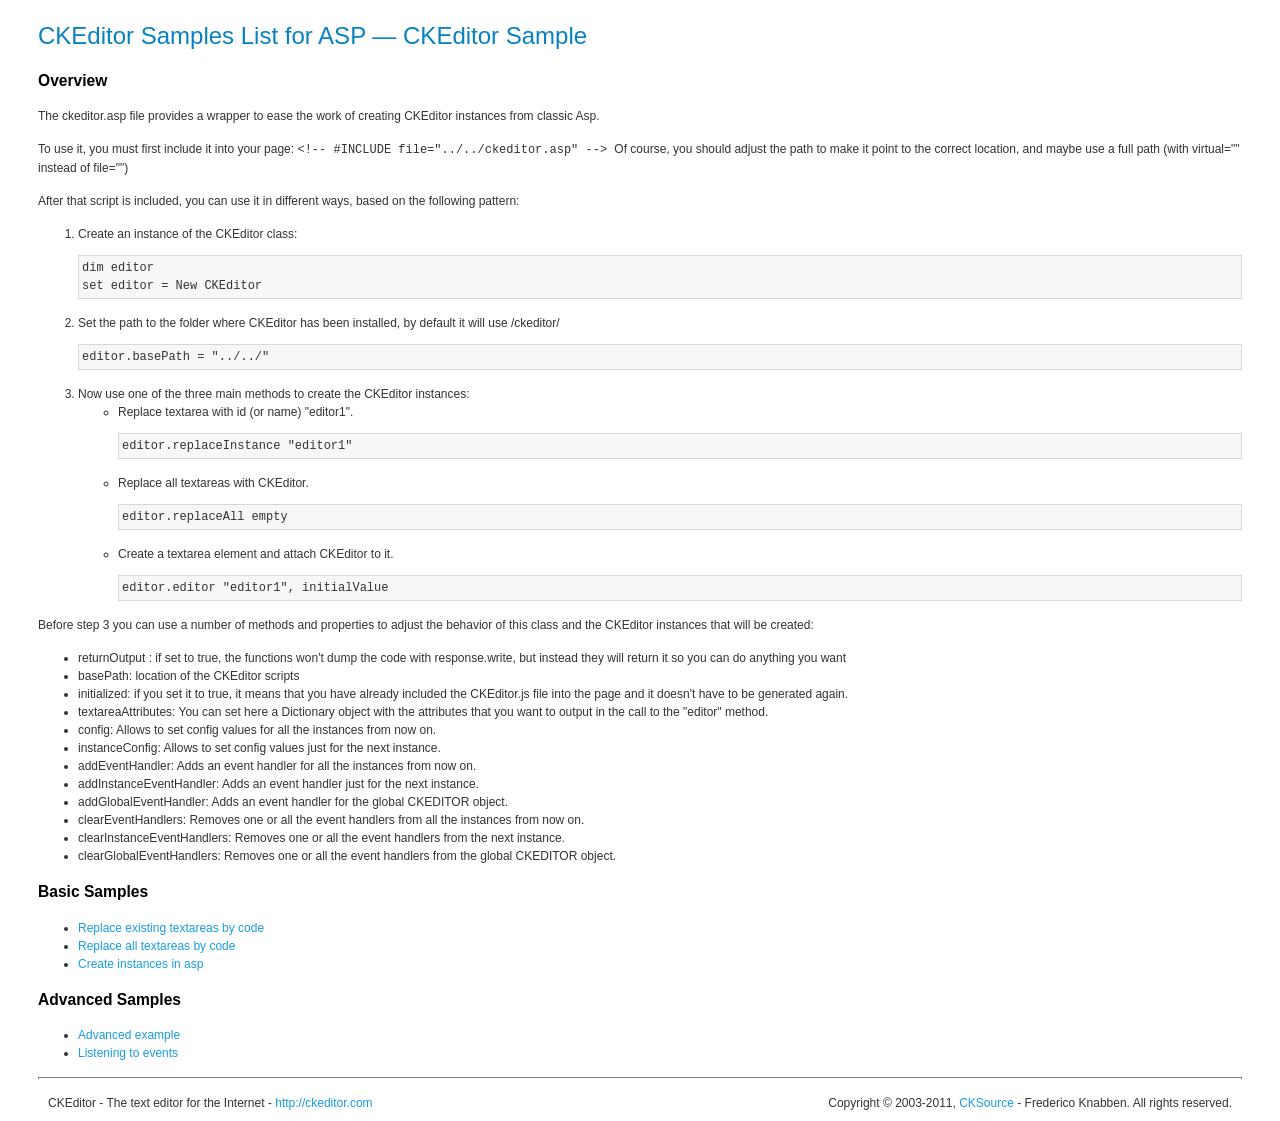
<file: public/js/ckeditor/_samples/asp/index.html>
<!DOCTYPE html PUBLIC "-//W3C//DTD XHTML 1.0 Transitional//EN" "http://www.w3.org/TR/xhtml1/DTD/xhtml1-transitional.dtd">
<!--
Copyright (c) 2003-2011, CKSource - Frederico Knabben. All rights reserved.
For licensing, see LICENSE.html or http://ckeditor.com/license
-->
<html xmlns="http://www.w3.org/1999/xhtml">
<head>
	<title>ASP integration Samples List &mdash; CKEditor</title>
	<link type="text/css" rel="stylesheet" href="../sample.css" />
</head>
<body>
	<h1 class="samples">
		CKEditor Samples List for ASP &mdash; CKEditor Sample
	</h1>
	<h2 class="samples">
		Overview
	</h2>
	<p>The ckeditor.asp file provides a wrapper to ease the work of creating CKEditor instances from classic Asp.</p>
	<p>To use it, you must first include it into your page:
	<code>
		&lt;!-- #INCLUDE file="../../ckeditor.asp" --&gt;
	</code>
	Of course, you should adjust the path to make it point to the correct location, and maybe use a full path (with virtual="" instead of file="")
	</p>
	<p>After that script is included, you can use it in different ways, based on the following pattern:</p>

<ol>
	<li>
		Create an instance of the CKEditor class:
<pre class="samples">dim editor
set editor = New CKEditor</pre>
	</li>
	<li>
		Set the path to the folder where CKEditor has been installed, by default it will use /ckeditor/
		<pre class="samples">editor.basePath = "../../"</pre>
	</li>
	<li>
	Now use one of the three main methods to create the CKEditor instances:
	<ul class="samples">
		<li>
				Replace textarea with id (or name) "editor1".
			<pre class="samples">editor.replaceInstance "editor1"</pre>
		</li>
		<li>
			Replace all textareas with CKEditor.
			<pre class="samples">editor.replaceAll empty</pre>
		</li>
		<li>
			Create a textarea element and attach CKEditor to it.
			<pre class="samples">editor.editor "editor1", initialValue</pre>
		</li>
	</ul>
	</li>
</ol>
<p>Before step 3 you can use a number of methods and properties to adjust the behavior of this class and the CKEditor instances
that will be created:</p>
<ul class="samples">
	<li>returnOutput : if set to true, the functions won't dump the code with response.write, but instead they will return it so
	you can do anything you want</li>
	<li>basePath: location of the CKEditor scripts</li>
	<li>initialized: if you set it to true, it means that you have already included the CKEditor.js file into the page and it
		doesn't have to be generated again.</li>
	<li>textareaAttributes: You can set here a Dictionary object with the attributes that you want to output in the call to the "editor" method.</li>

	<li>config: Allows to set config values for all the instances from now on.</li>
	<li>instanceConfig: Allows to set config values just for the next instance.</li>

	<li>addEventHandler: Adds an event handler for all the instances from now on.</li>
	<li>addInstanceEventHandler: Adds an event handler just for the next instance.</li>
	<li>addGlobalEventHandler: Adds an event handler for the global CKEDITOR object.</li>

	<li>clearEventHandlers: Removes one or all the event handlers from all the instances from now on.</li>
	<li>clearInstanceEventHandlers: Removes one or all the event handlers  from the next instance.</li>
	<li>clearGlobalEventHandlers: Removes one or all the event handlers  from the global CKEDITOR object.</li>

</ul>

	<h2 class="samples">
		Basic Samples
	</h2>
	<ul class="samples">
		<li><a class="samples" href="replace.asp">Replace existing textareas by code</a></li>
		<li><a class="samples" href="replaceall.asp">Replace all textareas by code</a></li>
		<li><a class="samples" href="standalone.asp">Create instances in asp</a></li>
	</ul>
	<h2 class="samples">
		Advanced Samples
	</h2>
	<ul class="samples">
		<li><a class="samples" href="advanced.asp">Advanced example</a></li>
		<li><a class="samples" href="events.asp">Listening to events</a></li>
	</ul>
	<div id="footer">
		<hr />
		<p>
			CKEditor - The text editor for the Internet - <a class="samples" href="http://ckeditor.com/">http://ckeditor.com</a>
		</p>
		<p id="copy">
			Copyright &copy; 2003-2011, <a class="samples" href="http://cksource.com/">CKSource</a> - Frederico Knabben. All rights reserved.
		</p>
	</div>
</body>
</html>
</file>
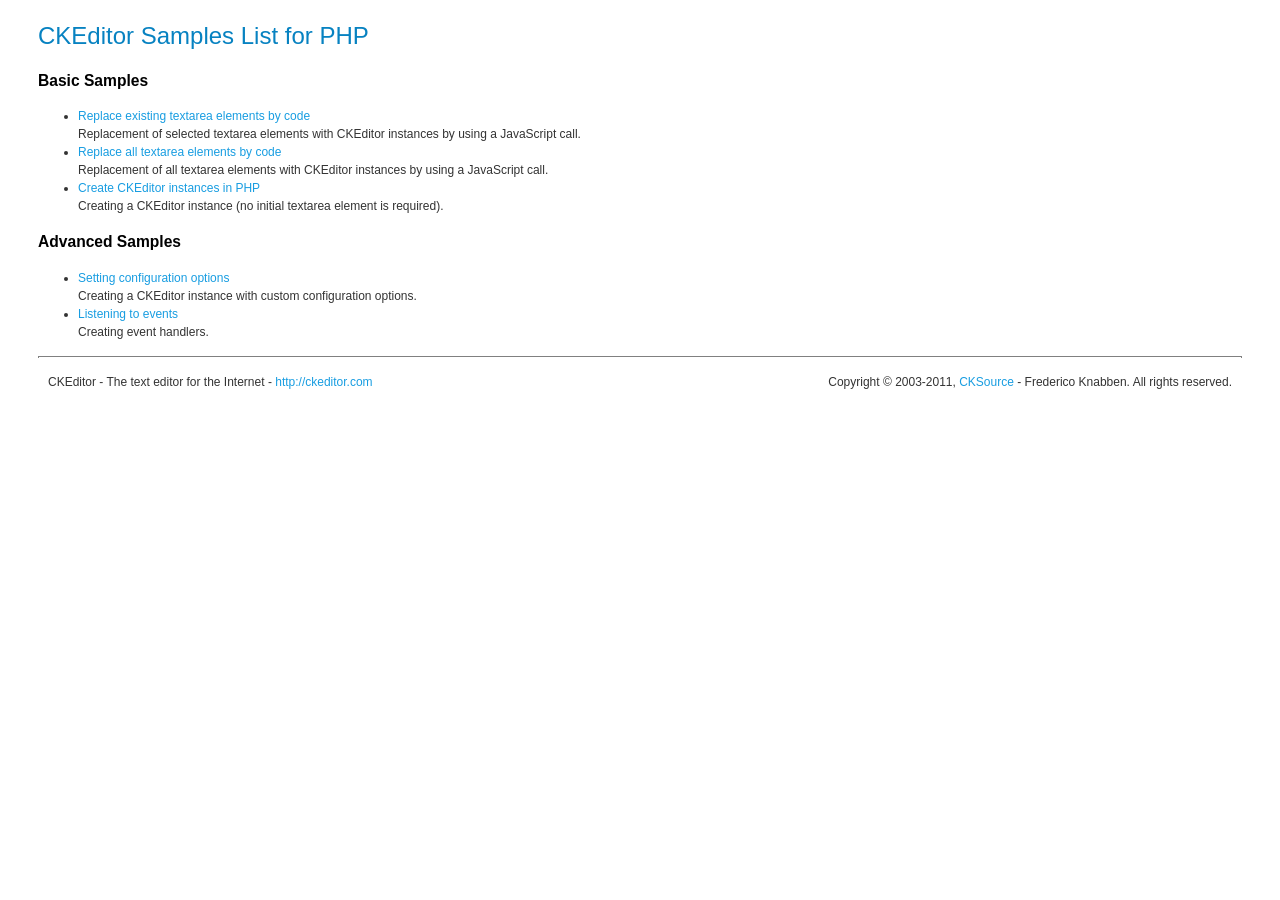
<file: public/js/ckeditor/_samples/php/index.html>
<!DOCTYPE html PUBLIC "-//W3C//DTD XHTML 1.0 Transitional//EN" "http://www.w3.org/TR/xhtml1/DTD/xhtml1-transitional.dtd">
<!--
Copyright (c) 2003-2011, CKSource - Frederico Knabben. All rights reserved.
For licensing, see LICENSE.html or http://ckeditor.com/license
-->
<html xmlns="http://www.w3.org/1999/xhtml">
<head>
  <meta content="text/html; charset=utf-8" http-equiv="content-type" />
	<title>CKEditor Samples &mdash; PHP Integration</title>
	<link type="text/css" rel="stylesheet" href="../sample.css" />
</head>
<body>
	<h1 class="samples">
		CKEditor Samples List for PHP
	</h1>
	<h2 class="samples">
		Basic Samples
	</h2>
	<ul class="samples">
		<li><a class="samples" href="replace.php">Replace existing textarea elements by code</a><br />
		Replacement of selected textarea elements with CKEditor instances by using a JavaScript call.</li>
		<li><a class="samples" href="replaceall.php">Replace all textarea elements by code</a><br />
		Replacement of all textarea elements with CKEditor instances by using a JavaScript call.</li>
		<li><a class="samples" href="standalone.php">Create CKEditor instances in PHP</a><br />
		Creating a CKEditor instance (no initial textarea element is required).</li>
	</ul>
	<h2 class="samples">
		Advanced Samples
	</h2>
	<ul class="samples">
		<li><a class="samples" href="advanced.php">Setting configuration options</a><br />
		Creating a CKEditor instance with custom configuration options.</li>
		<li><a class="samples" href="events.php">Listening to events</a><br />
		Creating event handlers.
		</li>
	</ul>
	<div id="footer">
		<hr />
		<p>
			CKEditor - The text editor for the Internet - <a class="samples" href="http://ckeditor.com/">http://ckeditor.com</a>
		</p>
		<p id="copy">
			Copyright &copy; 2003-2011, <a class="samples" href="http://cksource.com/">CKSource</a> - Frederico Knabben. All rights reserved.
		</p>
	</div>
</body>
</html>
</file>
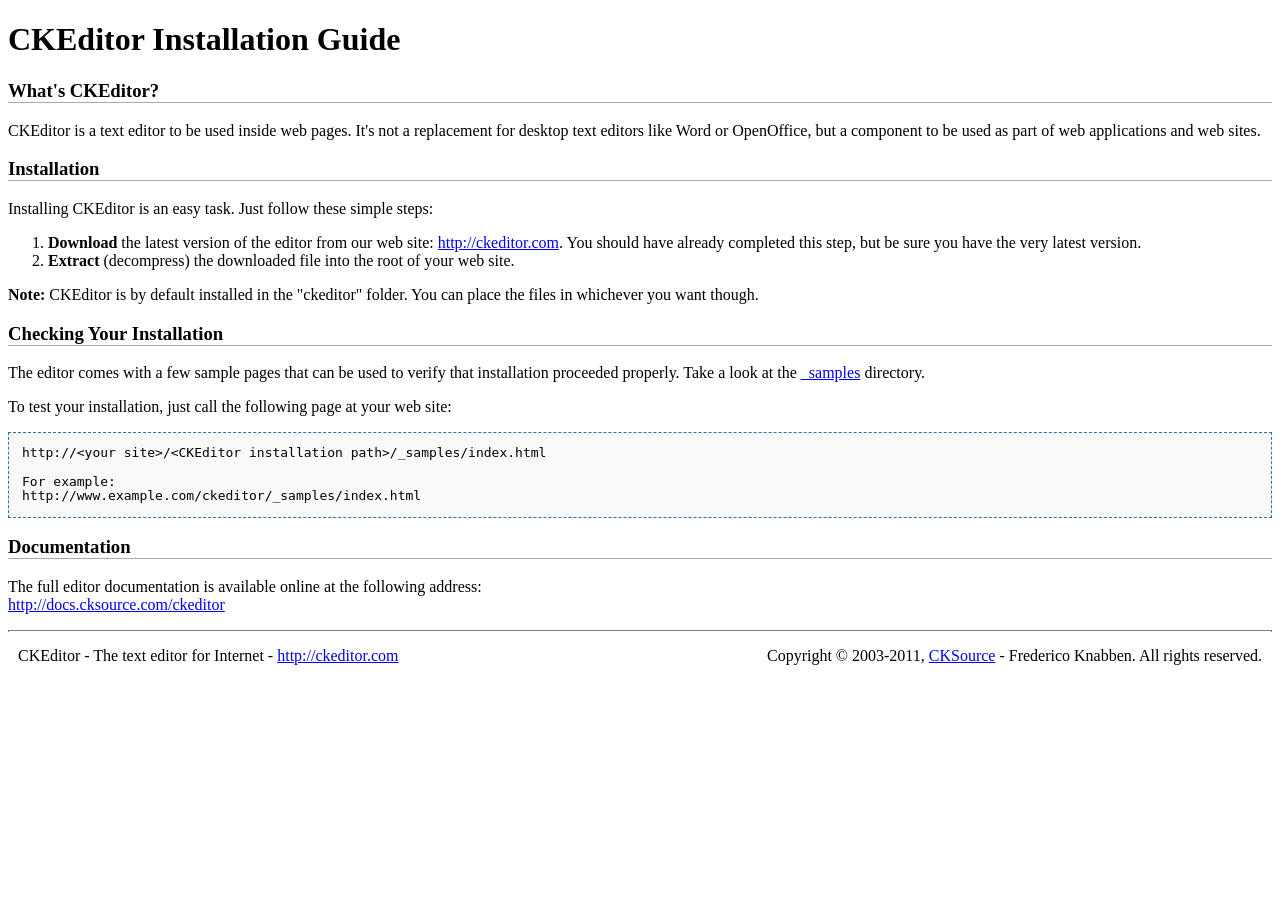
<file: public/js/ckeditor/INSTALL.html>
<!DOCTYPE html PUBLIC "-//W3C//DTD XHTML 1.0 Transitional//EN" "http://www.w3.org/TR/xhtml1/DTD/xhtml1-transitional.dtd">
<!--
Copyright (c) 2003-2011, CKSource - Frederico Knabben. All rights reserved.
For licensing, see LICENSE.html or http://ckeditor.com/license
-->
<html xmlns="http://www.w3.org/1999/xhtml">
<head>
	<title>Installation Guide - CKEditor</title>
	<meta http-equiv="content-type" content="text/html; charset=utf-8" />
	<style type="text/css">
		h3
		{
			border-bottom: 1px solid #AAAAAA;
		}
		pre
		{
			background-color: #F9F9F9;
			border: 1px dashed #2F6FAB;
			padding: 1em;
			line-height: 1.1em;
		}
		#footer hr
		{
			margin: 10px 0 15px 0;
			height: 1px;
			border: solid 1px gray;
			border-bottom: none;
		}
		#footer p
		{
			margin: 0 10px 10px 10px;
			float: left;
		}
		#footer #copy
		{
			float: right;
		}
	</style>
</head>
<body>
	<h1>
		CKEditor Installation Guide</h1>
	<h3>
		What&#39;s CKEditor?</h3>
	<p>
		CKEditor is a text editor to be used inside web pages. It&#39;s not a replacement
		for desktop text editors like Word or OpenOffice, but a component to be used as
		part of web applications and web sites.</p>
	<h3>
		Installation</h3>
	<p>
		Installing CKEditor is an easy task. Just follow these simple steps:</p>
	<ol>
		<li><strong>Download</strong> the latest version of the editor from our web site: <a
			href="http://ckeditor.com">http://ckeditor.com</a>. You should have already completed
			this step, but be sure you have the very latest version.</li>
		<li><strong>Extract</strong> (decompress) the downloaded file into the root of your
			web site.</li>
	</ol>
	<p>
		<strong>Note:</strong> CKEditor is by default installed in the &quot;ckeditor&quot;
		folder. You can place the files in whichever you want though.</p>
	<h3>
		Checking Your Installation
	</h3>
	<p>
		The editor comes with a few sample pages that can be used to verify that installation
		proceeded properly. Take a look at the <a href="_samples">_samples</a> directory.</p>
	<p>
		To test your installation, just call the following page at your web site:</p>
	<pre>
http://&lt;your site&gt;/&lt;CKEditor installation path&gt;/_samples/index.html

For example:
http://www.example.com/ckeditor/_samples/index.html</pre>
	<h3>
		Documentation</h3>
	<p>
		The full editor documentation is available online at the following address:<br />
		<a href="http://docs.cksource.com/ckeditor">http://docs.cksource.com/ckeditor</a></p>
	<div id="footer">
		<hr />
		<p>
			CKEditor - The text editor for Internet - <a href="http://ckeditor.com/">http://ckeditor.com</a>
		</p>
		<p id="copy">
			Copyright &copy; 2003-2011, <a href="http://cksource.com/">CKSource</a> - Frederico
			Knabben. All rights reserved.
		</p>
	</div>
</body>
</html>
</file>
<file: public/js/ckeditor/_samples/sample.css>
/*
Copyright (c) 2003-2011, CKSource - Frederico Knabben. All rights reserved.
For licensing, see LICENSE.html or http://ckeditor.com/license
*/

html, body, h1, h2, h3, h4, h5, h6, div, span, blockquote, p, address, form, fieldset, img, ul, ol, dl, dt, dd, li, hr, table, td, th, strong, em, sup, sub, dfn, ins, del, q, cite, var, samp, code, kbd, tt, pre {
	line-height: 1.5em;
}

body {
	padding:10px 30px;
}

input, textarea, select, option, optgroup, button, td, th {
	font-size: 100%;
}

pre,
code,
kbd,
samp,
tt{
  font-family: monospace,monospace;
  font-size: 1em;
}

h1.samples {
  color:#0782C1;
  font-size:200%;
  font-weight:normal;
  margin: 0;
  padding: 0;
}

h2.samples {
  color:#000000;
  font-size:130%;
  margin: 0;
  padding: 0;
}

p, blockquote, address, form, pre, dl, h1.samples, h2.samples {
	margin-bottom:15px;
}

ul.samples {
	margin-bottom:15px;
}

.clear {
	clear:both;
}

fieldset
{
	margin: 0;
	padding: 10px;
}

body, input, textarea {
	color: #333333;
	font-family: Arial, Helvetica, sans-serif;
}

body {
	font-size: 75%;
}

a.samples {
	color:#189DE1;
	text-decoration:none;
}

a.samples:hover {
  text-decoration:underline;
}

form
{
	margin: 0;
	padding: 0;
}

pre.samples
{
	background-color: #F7F7F7;
	border: 1px solid #D7D7D7;
	overflow: auto;
	padding: 0.25em;
}

#alerts
{
	color: Red;
}

#footer hr
{
	margin: 10px 0 15px 0;
	height: 1px;
	border: solid 1px gray;
	border-bottom: none;
}

#footer p
{
	margin: 0 10px 10px 10px;
	float: left;
}

#footer #copy
{
	float: right;
}

#outputSample
{
	width: 100%;
	table-layout: fixed;
}

#outputSample thead th
{
	color: #dddddd;
	background-color: #999999;
	padding: 4px;
	white-space: nowrap;
}

#outputSample tbody th
{
	vertical-align: top;
	text-align: left;
}

#outputSample pre
{
	margin: 0;
	padding: 0;
	white-space: pre; /* CSS2 */
	white-space: -moz-pre-wrap; /* Mozilla*/
	white-space: -o-pre-wrap; /* Opera 7 */
	white-space: pre-wrap; /* CSS 2.1 */
	white-space: pre-line; /* CSS 3 (and 2.1 as well, actually) */
	word-wrap: break-word; /* IE */
}

.description {
	border: 1px dotted #B7B7B7;
	margin-bottom: 10px;
	padding: 10px 10px 0;
}

label {
	display: block;
	margin-bottom:6px;
}

.cke_dialog label
{
	display: inline;
	margin-bottom: auto;
}
</file>
